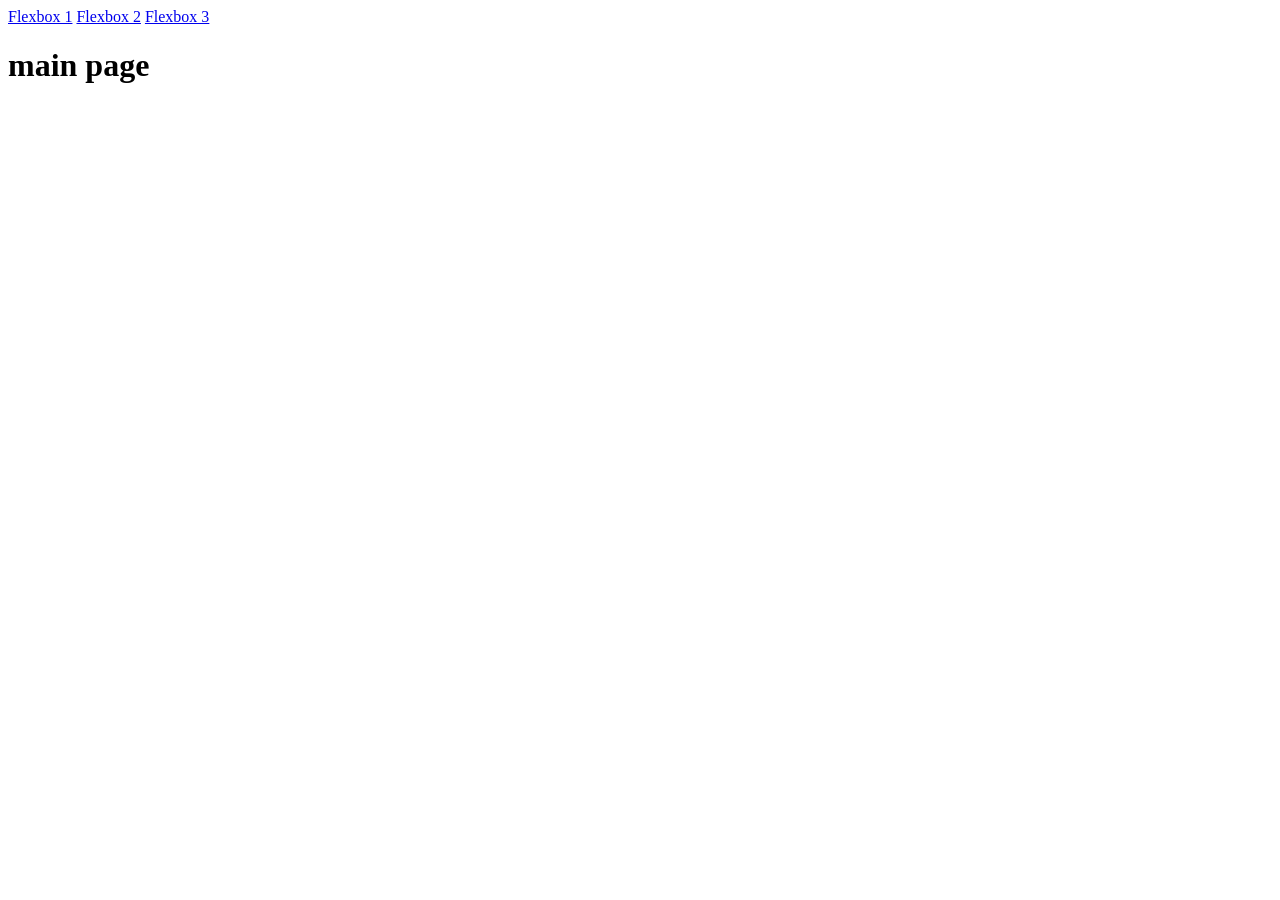
<file: index.html>
<!DOCTYPE html>
<html lang="en">
<head>
    <meta charset="UTF-8">
    <meta name="viewport" content="width=device-width, initial-scale=1.0">
    <title>Flexbox Labs</title>
</head>
<body>
    <a href="html/flexbox1.html">Flexbox 1</a>
    <a href="html/flexbox2.html">Flexbox 2</a>
    <a href="html/flexbox3.html">Flexbox 3</a>
    <h1>main page</h1>
</body>
</html>
</file>
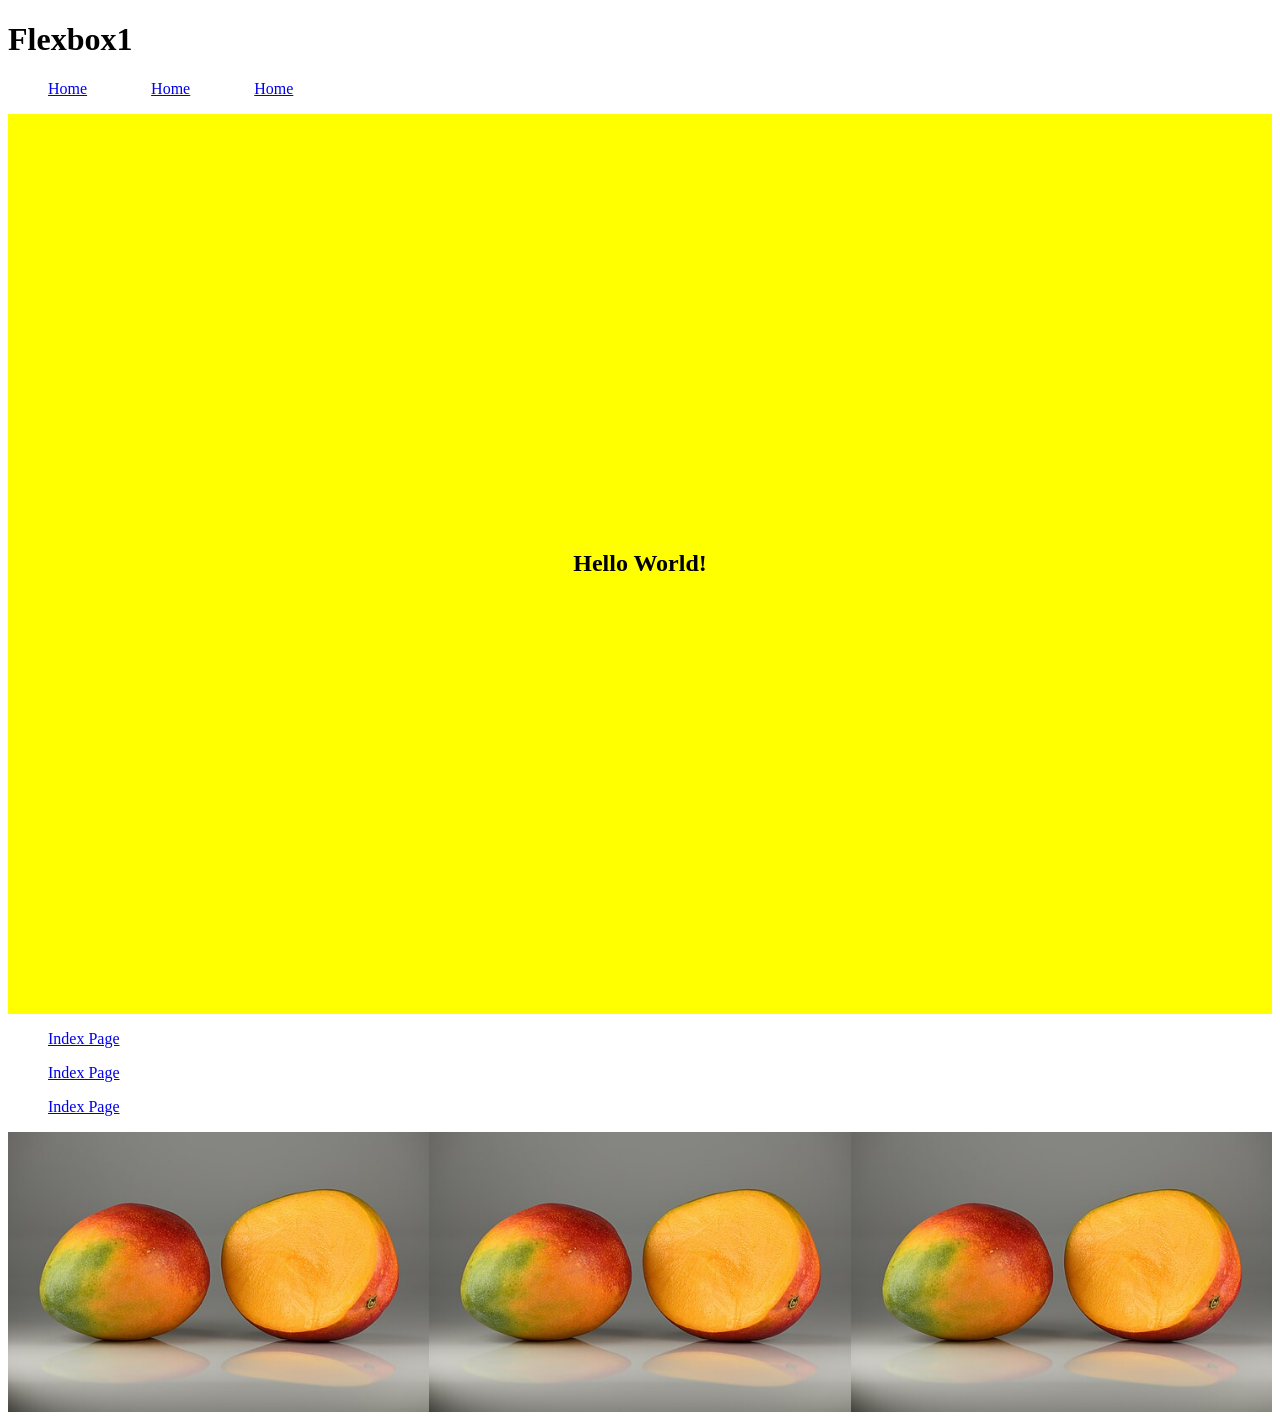
<file: html/flexbox1.html>
<!DOCTYPE html>
<html lang="en">
<head>
    <meta charset="UTF-8">
    <meta name="viewport" content="width=device-width, initial-scale=1.0">
    <title>Flexbox1</title>
    <link rel="stylesheet" href="../css/style1.css">
</head>
<body>
    <h1>Flexbox1</h1>

<nav>
    <ul>
        <li><a href="../index.html">Home</a></li>
        <li><a href="../index.html">Home</a></li>
        <li><a href="../index.html">Home</a></li>
    </ul>
</nav>

    
    <main>
        <h2>Hello World!</h2>
    </main>

    <div class="vertical">
        <ul>
            <li><a href="../index.html">Index Page</a></li>
            <li><a href="../index.html">Index Page</a></li>
            <li><a href="../index.html">Index Page</a></li>
        </ul>
    </div>

    <div class="pane">
    <div class="card">
        <img class="mango" src="../images/mangos.jpg" alt="mango pic">
    </div>
    <div class="card">
        <img class="mango" src="../images/mangos.jpg" alt="mango pic">
    </div>
    <div class="card">
        <img class="mango" src="../images/mangos.jpg" alt="mango pic">
    </div>
</div>
</body>
</html>
</file>
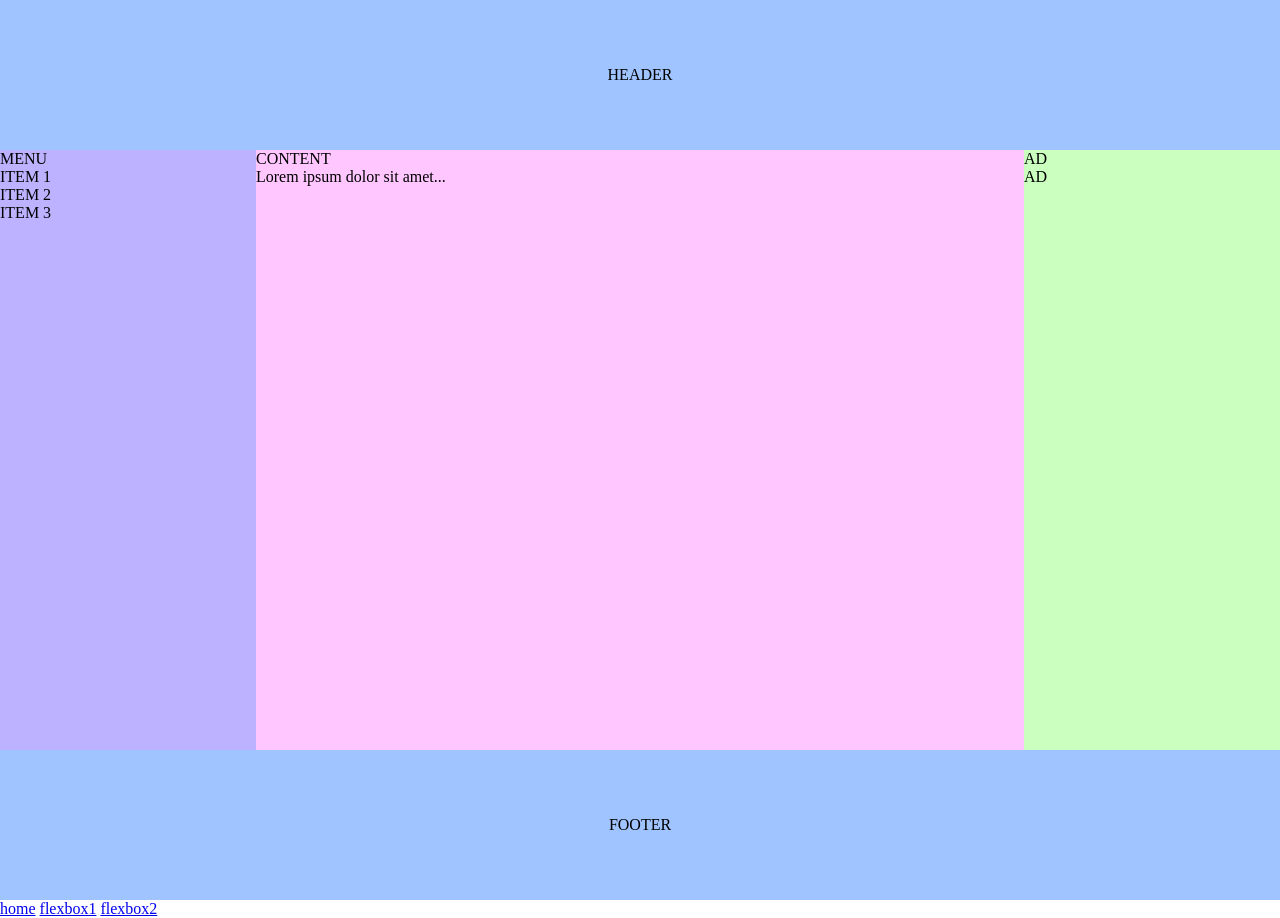
<file: html/flexbox3.html>
<!DOCTYPE html>
<html lang="en">
<head>
    <meta charset="UTF-8">
    <meta name="viewport" content="width=device-width, initial-scale=1.0">
    <title>Document</title>
    <link rel="stylesheet" href="../css/style3.css">
</head>
<body>
    <div class="container">
    <header>HEADER</header>

    <div class="center">
        <nav class="color2">
            MENU<br>ITEM 1<br>ITEM 2<br>ITEM 3
        </nav>
        <main class="color3">
            CONTENT<br>Lorem ipsum dolor sit amet...
        </main>
        <aside class="color4">
            AD<br>AD
        </aside>
    </div>

    <footer>FOOTER</footer>
</div>

<a href="../index.html">home</a>
<a href="flexbox1.html">flexbox1</a>
<a href="flexbox2.html">flexbox2</a>
    
</body>
</html>
</file>
<file: css/style1.css>
html, body {
    height: 100%;
}

main {
    background-color: yellow;
    min-height: 100%;
    display: flex;
    flex-direction: row;
    justify-content: center;
    align-items: center;
}

nav ul {
    display: flex;        /* turn on flexbox */
    flex-direction: row;  /* stack items horizontally */
    gap: 64px;            /* create a 64px gap between items */
    list-style-type: none; /* get rid of the bullet points */
}

.vertical ul{
    display: flex;
    flex-direction: column;
    gap: 16px;
    list-style-type: none;
}

.pane {
    display: flex;        /* turn on flexbox */
    flex-direction: row;  /* stack items horizontally */
}

.card {
    flex: 1;              /* shorthand for flex-grow:1, flex-shrink:1, flex-basis:0 */
}

.mango {
    width: 100%;          /* sets width to fit the flex container */
}
</file>
<file: css/style3.css>
html, body {
    height: 100%;
    margin: 0;
}

.container {
    min-height: 100%;
    display: flex;
    flex-direction: column;
}

header, footer {
    flex: 0 0 150px;
    display: flex;
    justify-content: center;
    align-items: center;
}

.center {
    flex: 1;
    display: flex;
    flex-direction: row;
}


.color1 { background-color: #a0c4ff; } 
.color2 { background-color: #bdb2ff; } 
.color3 { background-color: #ffc6ff; } 
.color4 { background-color: #caffbf; }

header, footer { background-color: #a0c4ff; }

nav, aside {
    flex: 1;
}

main {
    flex: 3;
}
</file>
